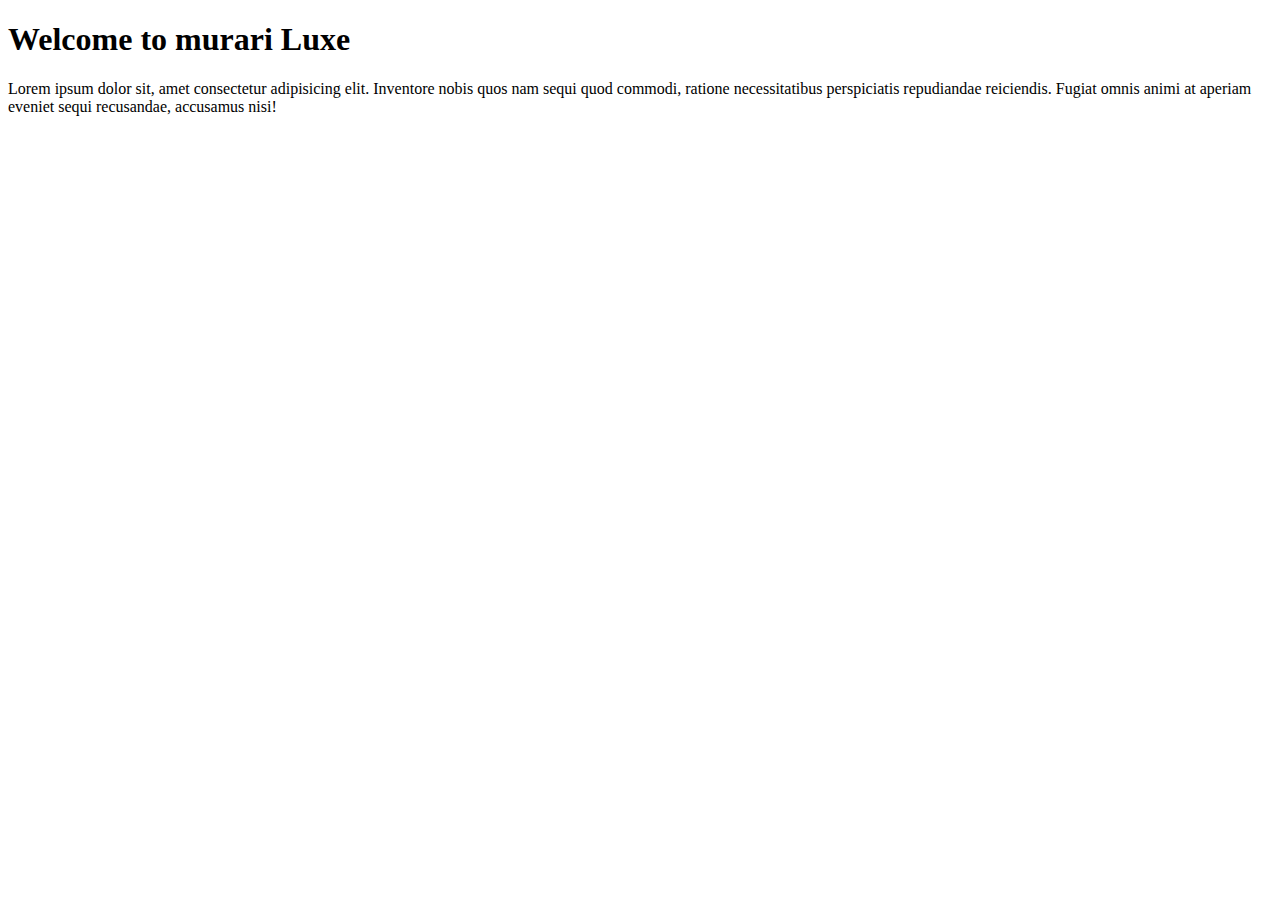
<file: murarihome.html>
<!DOCTYPE html>
<html lang="en">
<head>
    <meta charset="UTF-8">
    <meta name="viewport" content="width=device-width, initial-scale=1.0">
    <title>Document</title>
</head>
<body>
    <h1>Welcome to murari Luxe</h1>
    <p>Lorem ipsum dolor sit, amet consectetur adipisicing elit. Inventore nobis quos nam sequi quod commodi, ratione necessitatibus perspiciatis repudiandae reiciendis. Fugiat omnis animi at aperiam eveniet sequi recusandae, accusamus nisi!</p>
</body>
</html>
</file>
